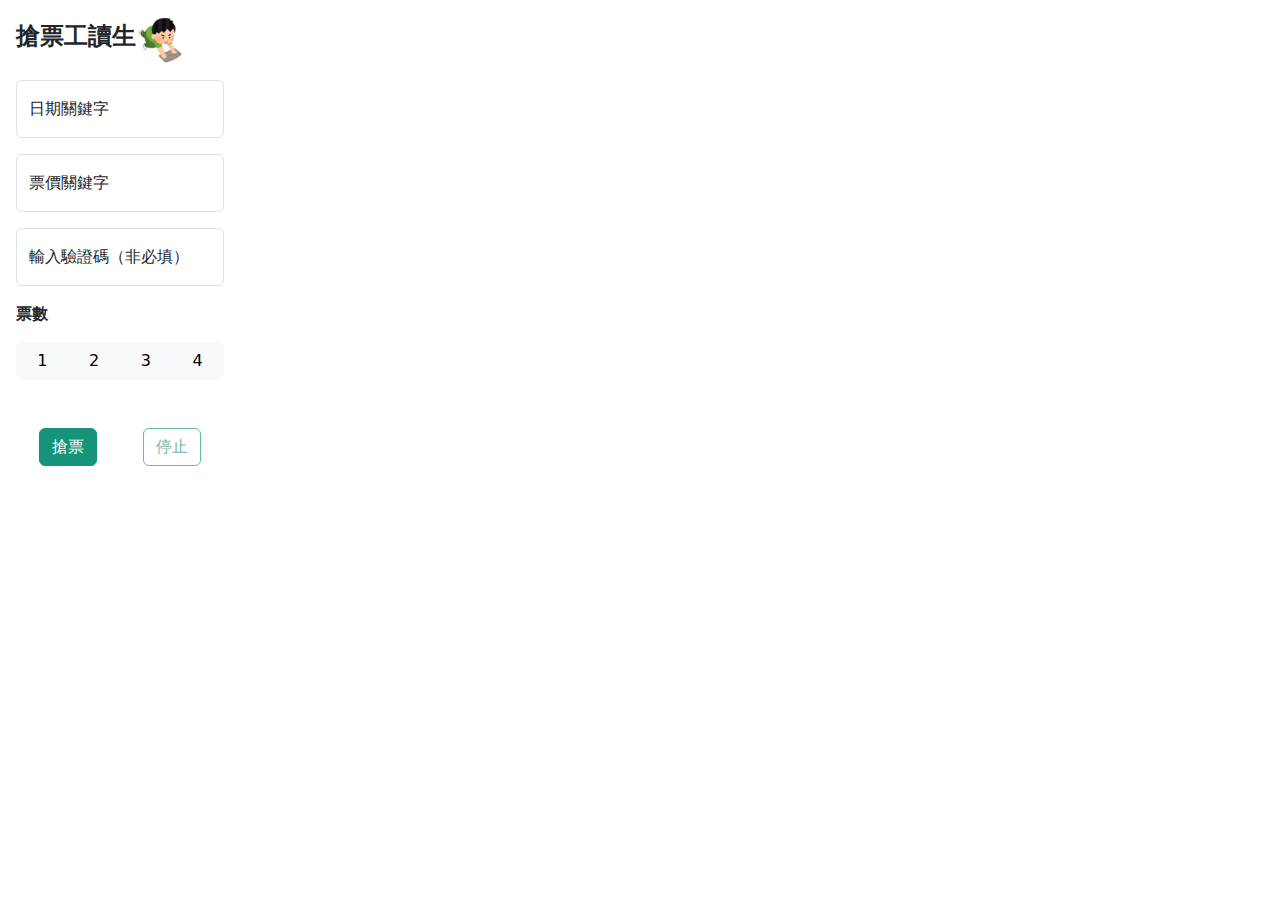
<file: popup/popup.html>
<!DOCTYPE html>
<html lang="en">
<head>
    <meta charset="UTF-8">
    <meta name="viewport" content="width=device-width, initial-scale=1.0">

    <title>搶票工讀生</title>
    <link href="bootstrap-5.3.3/bootstrap.min.css" rel="stylesheet">
    <link href="popup.css" rel="stylesheet">

</head>
<body class="p-3 m-0 border-0 bd-example m-0 border-0">

<div class="mb-3 d-flex align-items-center">
    <h4 class="fw-bold">搶票工讀生</h4><img src="../images/icon48.png" alt="">
</div>

<div class="form-floating mb-3">
    <input class="form-control" id="event" placeholder="輸入日期關鍵字">
    <label for="event">日期關鍵字</label>
</div>
<div class="form-floating mb-3">
    <input class="form-control" id="seat" placeholder="輸入區域或票價關鍵字">
    <label for="event">票價關鍵字</label>
</div>
<div class="form-floating mb-3">
    <input class="form-control" id="verification-code" placeholder="輸入驗證碼（非必填）">
    <label for="verification-code">輸入驗證碼（非必填）</label>
</div>
<div class="mb-5">
    <p class="fw-semibold">票數</p>
    <div class="btn-toolbar" role="toolbar" aria-label="Toolbar with button groups">
        <div id="count-picker" class="btn-group mr-2" style="width: 100%;">
            <button type="button" class="btn btn-secondary btn-light" value="1">1</button>
            <button type="button" class="btn btn-secondary btn-light" value="2">2</button>
            <button type="button" class="btn btn-secondary btn-light" value="3">3</button>
            <button type="button" class="btn btn-secondary btn-light" value="4">4</button>
        </div>
    </div>
</div>

<div class="d-flex justify-content-around">
    <button id="start" type="button" class="btn btn-primary">
        <span id="executing" class="spinner-grow spinner-grow-sm" aria-hidden="true" hidden></span>
        <span id="start-text">搶票</span>
    </button>
    <button id="stop" type="button" class="btn btn-outline-primary" disabled>停止</button>
</div>
<script src="popup.js"></script>
</body>
</html>
</file>
<file: popup/popup.css>
html
{
    width: 240px;  /* max: 800px */
    height: 360px; /* max: 600px */
}


/*------------------------------------
- COLOR primary https://lingtalfi.com/bootstrap4-color-generator
------------------------------------*/
.alert-primary {
    color: #052821;
    background-color: #87edd8;
    border-color: #75ebd2;
}

.alert-primary hr {
    border-top-color: #5ee8cb;
}

.alert-primary .alert-link {
    color: #000000;
}

.badge-primary {
    color: #fff;
    background-color: #159479;
}

.badge-primary[href]:hover, .badge-primary[href]:focus {
    color: #fff;
    background-color: #0e6754;
}

.bg-primary {
    background-color: #159479 !important;
}

a.bg-primary:hover, a.bg-primary:focus,
button.bg-primary:hover,
button.bg-primary:focus {
    background-color: #0e6754 !important;
}

.border-primary {
    border-color: #159479 !important;
}

.btn-primary {
    color: #fff;
    background-color: #159479;
    border-color: #159479;
}

.btn-primary:hover {
    color: #fff;
    background-color: #10745f;
    border-color: #0e6754;
}

.btn-primary:focus, .btn-primary.focus {
    box-shadow: 0 0 0 0.2rem rgba(21, 148, 121, 0.5);
}

.btn-primary.disabled, .btn-primary:disabled {
    color: #fff;
    background-color: #159479;
    border-color: #159479;
}

.btn-primary:not(:disabled):not(.disabled):active, .btn-primary:not(:disabled):not(.disabled).active, .show > .btn-primary.dropdown-toggle {
    color: #fff;
    background-color: #0e6754;
    border-color: #0c5949;
}

.btn-primary:not(:disabled):not(.disabled):active:focus, .btn-primary:not(:disabled):not(.disabled).active:focus, .show > .btn-primary.dropdown-toggle:focus {
    box-shadow: 0 0 0 0.2rem rgba(21, 148, 121, 0.5);
}

.btn-outline-primary {
    color: #159479;
    background-color: transparent;
    border-color: #159479;
}

.btn-outline-primary:hover {
    color: #fff;
    background-color: #159479;
    border-color: #159479;
}

.btn-outline-primary:focus, .btn-outline-primary.focus {
    box-shadow: 0 0 0 0.2rem rgba(21, 148, 121, 0.5);
}

.btn-outline-primary.disabled, .btn-outline-primary:disabled {
    color: #159479;
    background-color: transparent;
    border-color: #159479;
}

.btn-outline-primary:not(:disabled):not(.disabled):active, .btn-outline-primary:not(:disabled):not(.disabled).active, .show > .btn-outline-primary.dropdown-toggle {
    color: #fff;
    background-color: #159479;
    border-color: #159479;
}

.btn-outline-primary:not(:disabled):not(.disabled):active:focus, .btn-outline-primary:not(:disabled):not(.disabled).active:focus, .show > .btn-outline-primary.dropdown-toggle:focus {
    box-shadow: 0 0 0 0.2rem rgba(21, 148, 121, 0.5);
}

.list-group-item-primary {
    color: #052821;
    background-color: #75ebd2;
}

.list-group-item-primary.list-group-item-action:hover, .list-group-item-primary.list-group-item-action:focus {
    color: #052821;
    background-color: #5ee8cb;
}

.list-group-item-primary.list-group-item-action.active {
    color: #fff;
    background-color: #052821;
    border-color: #052821;
}

.table-primary,
.table-primary > th,
.table-primary > td {
    background-color: #75ebd2;
}

.table-hover .table-primary:hover {
    background-color: #5ee8cb;
}

.table-hover .table-primary:hover > td,
.table-hover .table-primary:hover > th {
    background-color: #5ee8cb;
}

.text-primary {
    color: #159479 !important;
}

a.text-primary:hover, a.text-primary:focus {
    color: #0e6754 !important;
}

.form-floating.mb-3 > .form-control:focus {
    border: #159479;
    outline: 1px solid #159479;
    box-shadow: 0 0 0 4px rgba(66, 150, 131, 0.42); /* or whatever colour you'd prefer */
}
</file>
